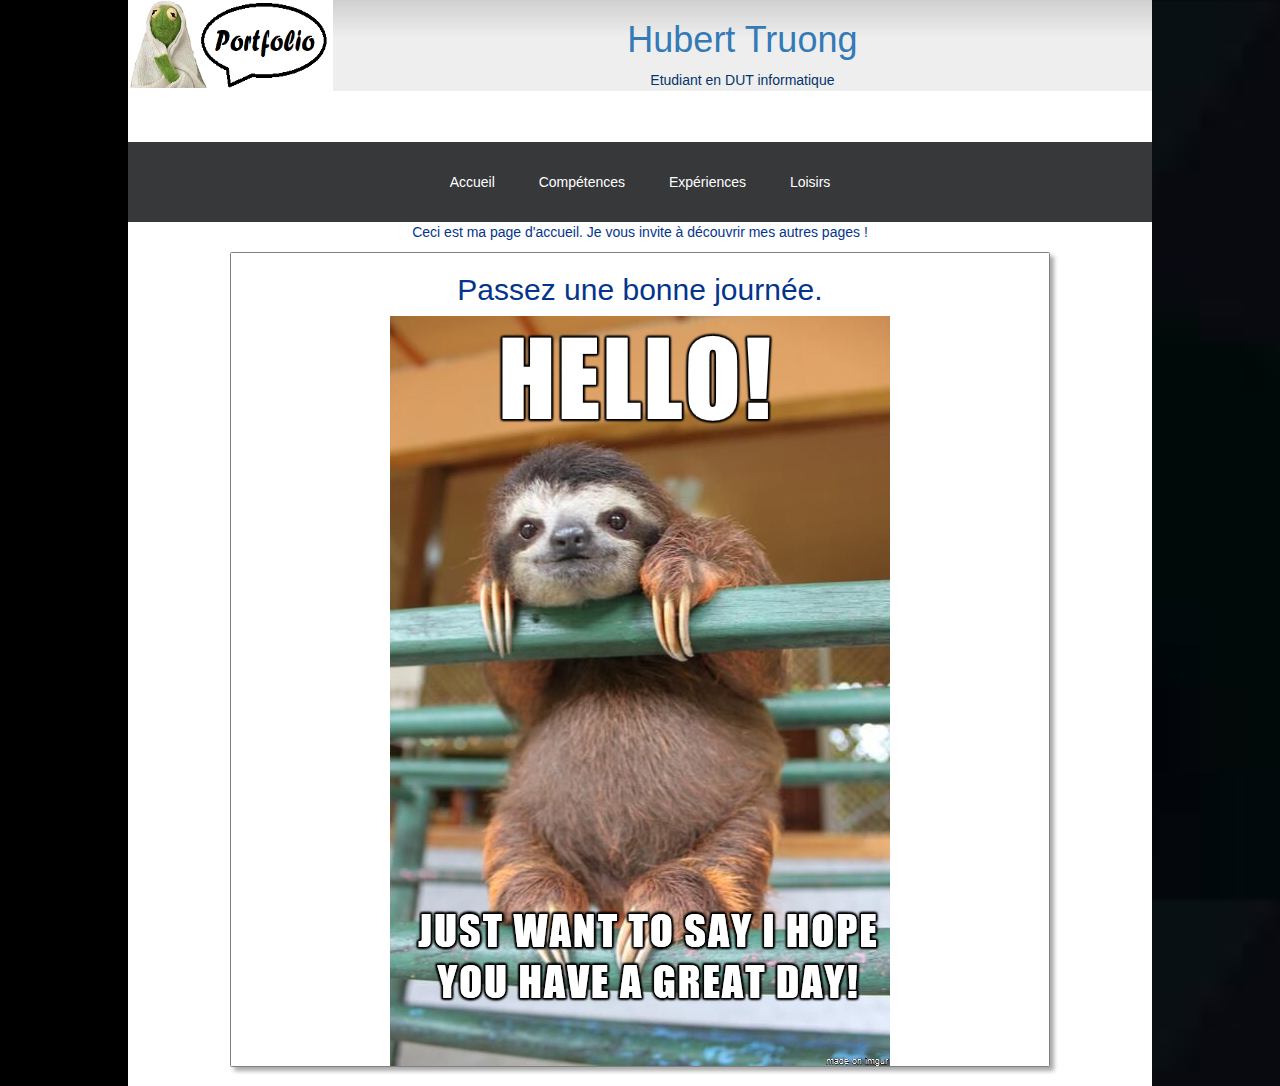
<file: index.html>
<!DOCTYPE HTML>
<html lang="fr">
	<head>
		<title> Accueil | Hubert T.</title>
		<meta http-equiv="Content-Type" content="text/html; charset=utf-8"/>
        <meta name="HandheldFriendly" content="true" />
        <meta name="viewport" content="width=device-width, initial-scale=1.0" />
		
        <link rel="stylesheet" type="text/css" href="styleCSS/style.css" />
		<link rel="stylesheet" href="https://maxcdn.bootstrapcdn.com/bootstrap/3.2.0/css/bootstrap.min.css">
		
    </head>
	<body> 
		
		<div id="globale">				
			<header> 
				<div id="logo">					
				</div>
				
				<div id="nom">
					<h1><a href ="index.html"> Hubert Truong </a></h1>
					 <p> Etudiant en DUT informatique </p>
				</div>
			</header>		
			
			<div style="clear:both"></div>
			<nav>
				<div id="menu">
				
					<ul id="menu-deroulant">
						<li><a href="index.html">Accueil</a></li>
						<li><a href="competences.html">Compétences</a></li>
						<li><a href="experiences.html">Expériences</a></li>
						<li><a href="loisirs.html">Loisirs</a>
							<ul>
								<li><a href="loisirs.html?#piano">Piano</a></li>
								<li><a href="loisirs.html?#basket">Basket</a></li>
								<li><a href="loisirs.html?#jeuvideo">Jeux Vidéos</a></li>
								<li><a href="loisirs.html?#cuisine">Cuisine</a></li>
							</ul>
						</li>
					</ul>					
				</div> 
			</nav>
			
			<div id="page">
				
				<section id="sec1">
				<p class ="message_accueil"> Ceci est ma page d'accueil. Je vous invite à découvrir mes autres pages !</p>
				
				<article class="accueil">
				<h2 class="journee"> Passez une bonne journée. </h2>					
					<img class="centre" src="./images/accueil.png" alt="accueil"/>
                    
                </article>
				
		        </section> 
			</div> 
		</div> 
	</body>
	
</html>
</file>
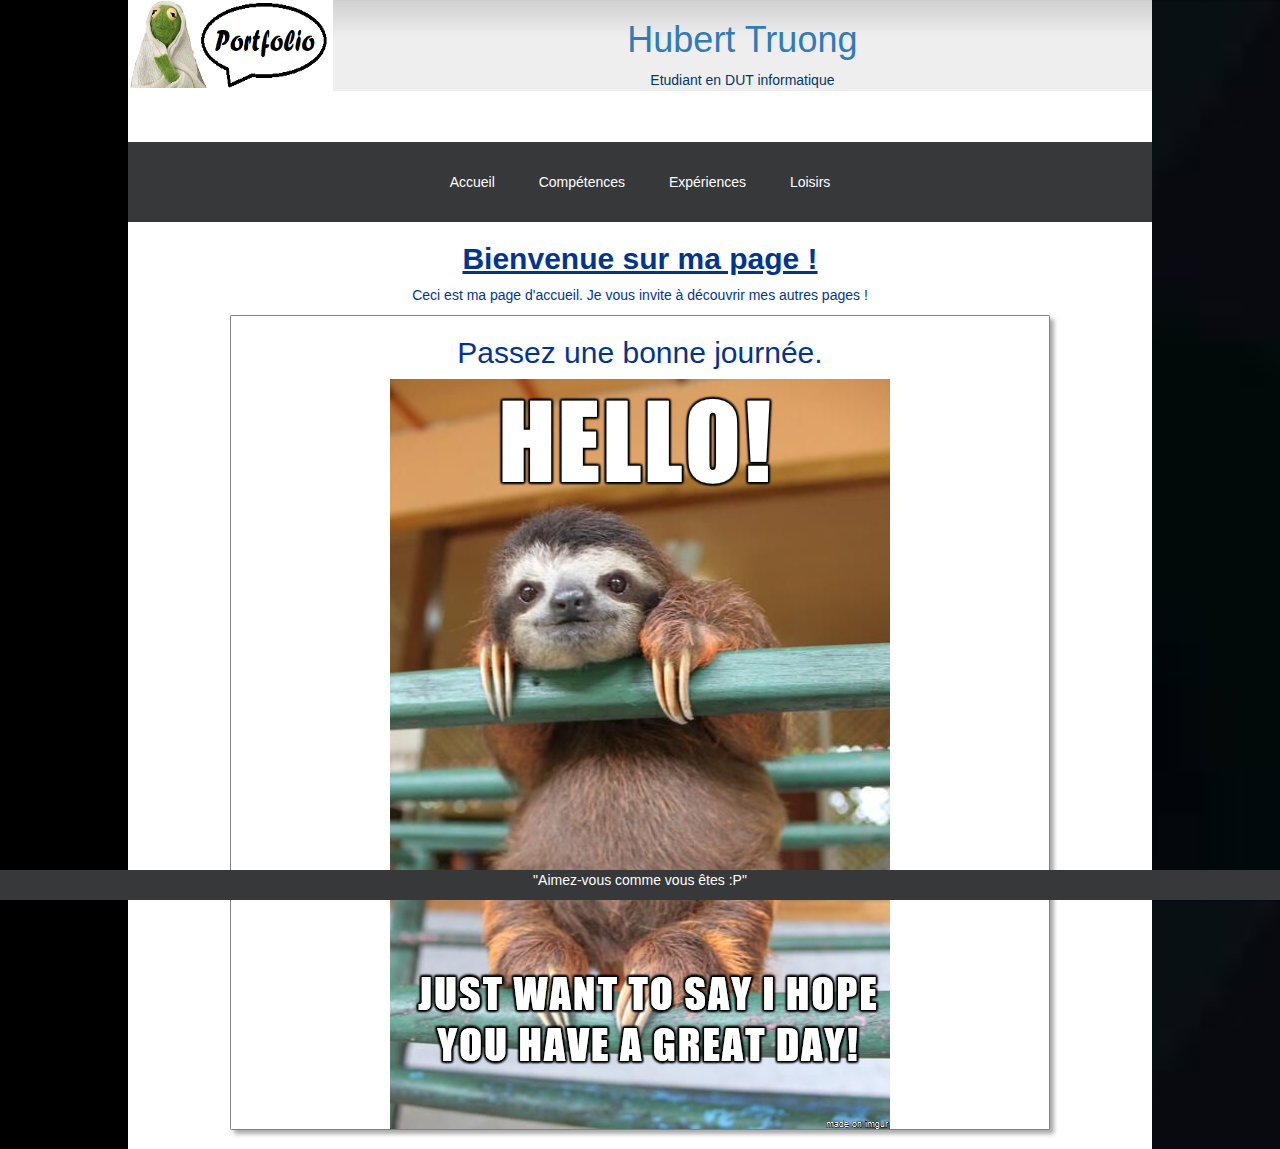
<file: accueil.html>
<!DOCTYPE HTML>
<html lang="fr">
	<head>
		<title> Accueil | Hubert T.</title>
		<meta http-equiv="Content-Type" content="text/html; charset=utf-8"/>
        <meta name="HandheldFriendly" content="true" />
        <meta name="viewport" content="width=device-width, initial-scale=1.0" />
		
        <link rel="stylesheet" type="text/css" href="styleCSS/style.css" />
		<link href="http://maxcdn.bootstrapcdn.com/bootstrap/3.3.7/css/bootstrap.min.css" rel="stylesheet"/>		
    </head>
	<body> 
		
		<div id="globale">				
			<header> 
				<div id="logo">					
				</div>
				
				<div id="nom">
					<h1><a href ="accueil.html"> Hubert Truong </a></h1>
					 <p> Etudiant en DUT informatique </p>
				</div>
			</header>		
			
			<div style="clear:both"></div>
			<nav>
				<div id="menu">
				
					<ul id="menu-deroulant">
						<li><a href="accueil.html">Accueil</a></li>
						<li><a href="competences.html">Compétences</a></li>
						<li><a href="experiences.html">Expériences</a></li>
						<li><a href="loisirs.html">Loisirs</a>
							<ul>
								<li><a href="loisirs.html?#piano">Piano</a></li>
								<li><a href="loisirs.html?#basket">Basket</a></li>
								<li><a href="loisirs.html?#jeuvideo">Jeux Vidéos</a></li>
								<li><a href="loisirs.html?#cuisine">Cuisine</a></li>
							</ul>
						</li>
					</ul>					
				</div> 
			</nav>
			
			<div id="page">
				
				<section id="sec1">
				<h2><b><u>Bienvenue sur ma page !</u></b></h2>
				<p class ="message_accueil"> Ceci est ma page d'accueil. Je vous invite à découvrir mes autres pages !</p>
				
				<article class="accueil">
				<h2 class="journee"> Passez une bonne journée. </h2>					
					<img class="centre" src="./images/accueil.png" alt="accueil"/>
                    
                </article>
				
		        </section> 
			</div> 
		</div> 
		<footer><p>"Aimez-vous comme vous êtes :P"</p></footer>
	</body>
	
</html>
</file>
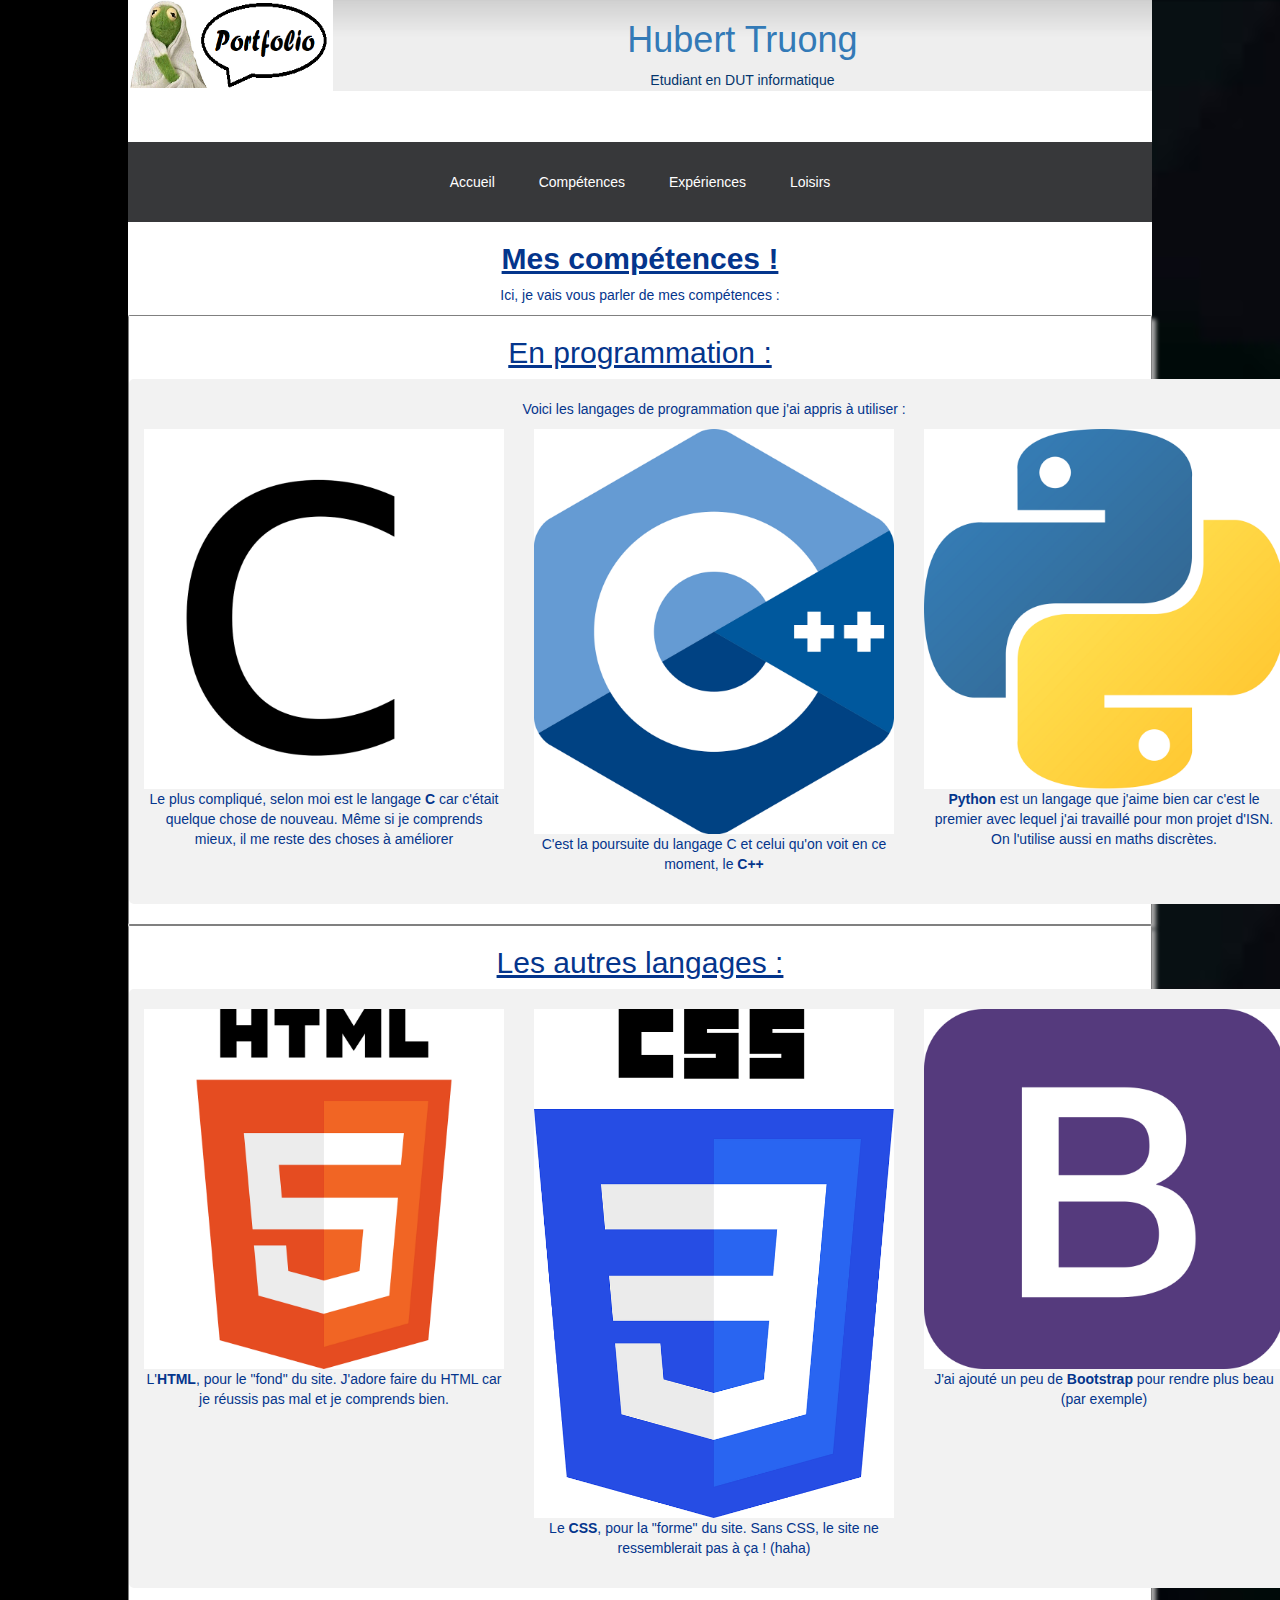
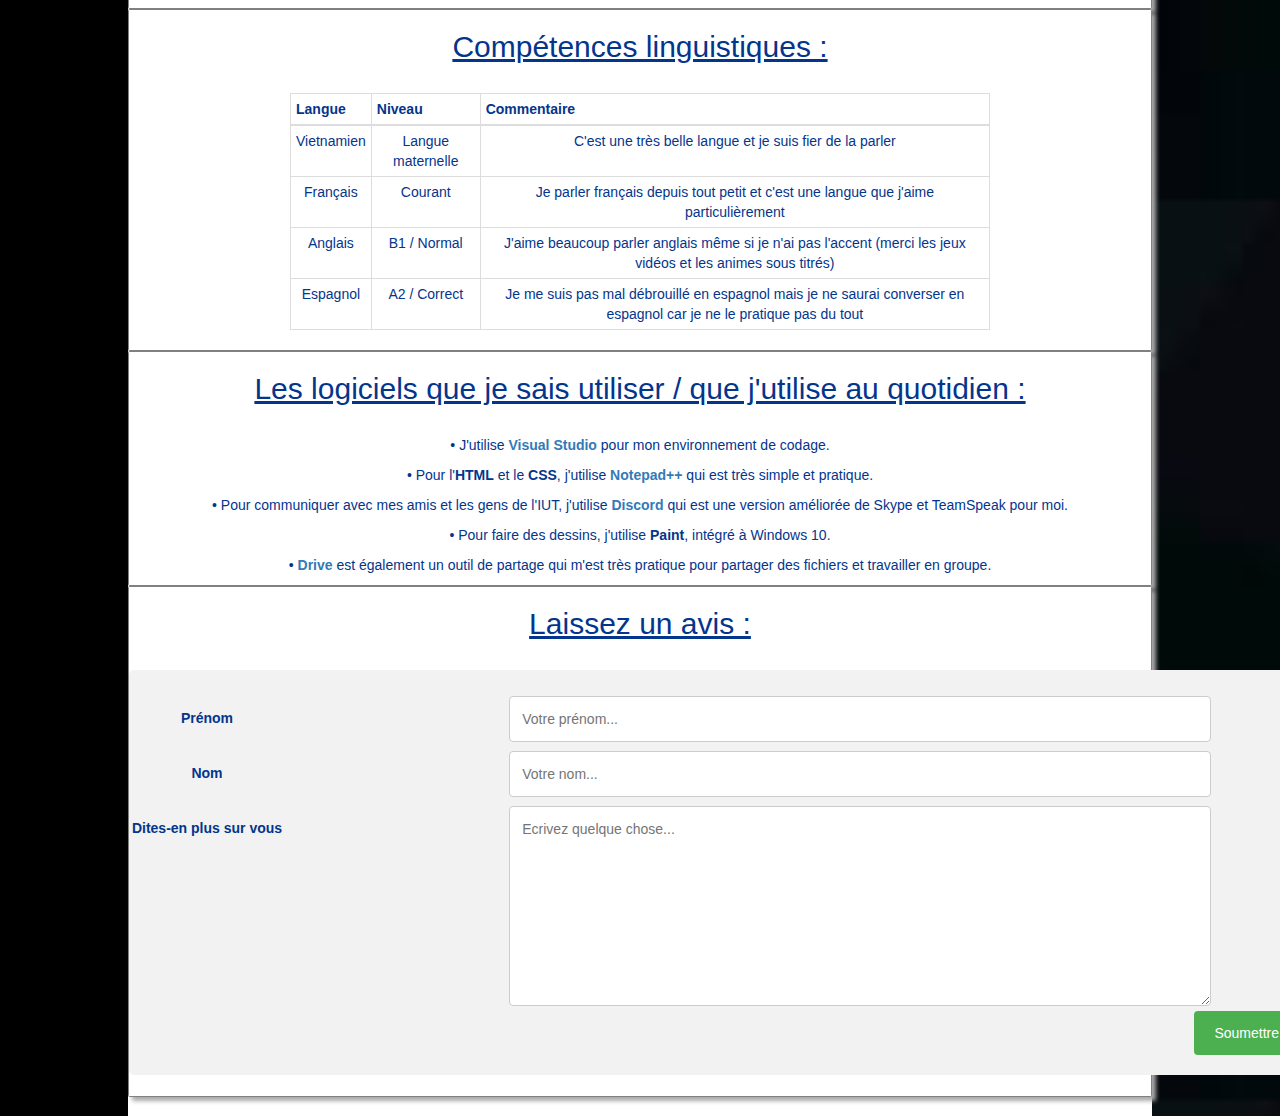
<file: competences.html>
<!DOCTYPE HTML>
<html lang="fr">
	<head>
		<title> Compétences | Hubert T.</title>
		<meta http-equiv="Content-Type" content="text/html; charset=utf-8"/>
        <meta name="HandheldFriendly" content="true" />
        <meta name="viewport" content="width=device-width, initial-scale=1.0" />
		       
        <link rel="stylesheet" type="text/css" href="styleCSS/style.css" />
	<link rel="stylesheet" href="https://maxcdn.bootstrapcdn.com/bootstrap/3.2.0/css/bootstrap.min.css">

    </head>
	<body>
		
		<div id="globale">				
			<header> 
				<div id="logo">		
				</div>
				
				<div id="nom">
					<h1><a href ="index.html"> Hubert Truong </a></h1>
					 <p> Etudiant en DUT informatique </p>
				</div>
			</header>
			
			<div style="clear:both"></div>
			<nav>
				<div id="menu">
				
					<ul id="menu-deroulant">
						<li><a href="index.html">Accueil</a></li>
						<li><a href="competences.html">Compétences</a></li>
						<li><a href="experiences.html">Expériences</a></li>
						<li><a href="loisirs.html">Loisirs</a>
							<ul>
								<li><a href="loisirs.html?#piano">Piano</a></li>
								<li><a href="loisirs.html?#basket">Basket</a></li>
								<li><a href="loisirs.html?#jeuvideo">Jeux Vidéos</a></li>
								<li><a href="loisirs.html?#cuisine">Cuisine</a></li>
							</ul>
						</li>
					</ul>					
				</div> 
			</nav>
			
			<div id="page">
				
				<section id="sec1">
				<h2><b><u> Mes compétences !</u></b></h2>
				<p> Ici, je vais vous parler de mes compétences :</p>
				
				<article>
				<h2><span style="text-decoration: underline;">En programmation :</span></h2>
					<div class="container">
						<div class="row">	
							<p>Voici les langages de programmation que j'ai appris à utiliser :</p>
								<div class="boite col-lg-4 col-md-4 col-sm-4 col-xs-4">
								<img class="image-centree img-responsive" src="./images/c.png" alt="c"/> 	
								<p>Le plus compliqué, selon moi est le langage <b>C</b> car c'était quelque chose de nouveau. Même si je comprends mieux, il me reste des choses à améliorer</p>
								</div>
		
								<div class="boite col-lg-4 col-md-4 col-sm-4 col-xs-4">
								<img class="image-centree img-responsive" src="./images/c++.png" alt="c++"/>
								<p>C'est la poursuite du langage C et celui qu'on voit en ce moment, le <b>C++</b></p>
								</div>	

								<div class="boite col-lg-4 col-md-4 col-sm-4 col-xs-4">
								<img class="image-centree img-responsive" src="./images/python.png" alt="python"/>
								<p><b>Python</b> est un langage que j'aime bien car c'est le premier avec lequel j'ai travaillé pour mon projet d'ISN. On l'utilise aussi en maths discrètes.</p>									
								</div>
						</div>
					</div>	
				</article>
				
				<article>
				<h2><span style="text-decoration: underline;">Les autres langages :</span></h2>
					<div class="container">
						<div class="row">	
								<div class="boite col-lg-4 col-md-4 col-sm-4 col-xs-4">
								<img class="image-centree img-responsive" src="./images/html.png" alt="html"/> 	
								<p>L'<b>HTML</b>, pour le "fond" du site. J'adore faire du HTML car je réussis pas mal et je comprends bien.</p>
								</div>
		
								<div class="boite col-lg-4 col-md-4 col-sm-4 col-xs-4">
								<img class="image-centree img-responsive" src="./images/css.png" alt="css"/>
								<p>Le <b>CSS</b>, pour la "forme" du site. Sans CSS, le site ne ressemblerait pas à ça ! (haha)</p>
								</div>	

								<div class="boite col-lg-4 col-md-4 col-sm-4 col-xs-4">
								<img class="image-centree img-responsive" src="./images/bootstrap.png" alt="bootstrap"/>
								<p>J'ai ajouté un peu de <b>Bootstrap</b> pour rendre plus beau (par exemple)</p>									
								</div>
						</div>
					</div>
				</article>
				
				<article>
				<h2><span style="text-decoration: underline;">Compétences linguistiques :</span></h2><br/>
				<div class="responsive-table-line" style="margin:0px auto;max-width:700px;">
					<table class="table table-bordered table-condensed table-body-center" >
						<thead>
							<tr>
								<th>Langue</th>
								<th>Niveau</th>
								<th>Commentaire</th>
							</tr>
						</thead>
						<tbody>
							<tr>
								<td data-title="Langue">Vietnamien</td>
								<td data-title="Niveau">Langue maternelle</td>
								<td data-title="Commentaire">C'est une très belle langue et je suis fier de la parler</td>
							</tr>
							<tr>
								<td data-title="Langue">Français</td>
								<td data-title="Niveau">Courant</td>
								<td data-title="Commentaire">Je parler français depuis tout petit et c'est une langue que j'aime particulièrement</td>
							</tr>
							<tr>
								<td data-title="Langue">Anglais</td>
								<td data-title="Niveau">B1 / Normal</td>
								<td data-title="Commentairee">J'aime beaucoup parler anglais même si je n'ai pas l'accent (merci les jeux vidéos et les animes sous titrés)</td>
							</tr>
							<tr>
								<td data-title="Langue">Espagnol</td>
								<td data-title="Niveau">A2 / Correct</td>
								<td data-title="Commentaire">Je me suis pas mal débrouillé en espagnol mais je ne saurai converser en espagnol car je ne le pratique pas du tout</td>
							</tr>
						</tbody>
					</table>
				</article>
				
				<article>
				<h2><span style="text-decoration: underline;">Les logiciels que je sais utiliser / que j'utilise au quotidien :</span></h2><br/>
					<p>• J'utilise <a href="https://visualstudio.microsoft.com/fr/?rr=https%3A%2F%2Fwww.google.com%2F"><b>Visual Studio</b></a> pour mon environnement de codage.</p>
					<p>• Pour l'<b>HTML</b> et le <b>CSS</b>, j'utilise <a href="https://notepad-plus-plus.org/"><b>Notepad++</b></a> qui est très simple et pratique.</p>
					<p>• Pour communiquer avec mes amis et les gens de l'IUT, j'utilise  <a href="https://discordapp.com/"><b>Discord</b></a> qui est une version améliorée de Skype et TeamSpeak pour moi.</p>
					<p>• Pour faire des dessins, j'utilise <b>Paint</b>, intégré à Windows 10.</p>
					<p>• <a href="https://drive.google.com/"><b>Drive</b></a> est également un outil de partage qui m'est très pratique pour partager des fichiers et travailler en groupe.</p>					
				</article>
					
				<article>
				<h2><span style="text-decoration: underline;">Laissez un avis :</span></h2><br/>
				<div class="container">
					<div class="row">
					  <div class="col-25">
						<label for="fname">Prénom</label>
					  </div>
					  <div class="col-75">
						<input type="text" id="fname" name="firstname" placeholder="Votre prénom...">
					  </div>
					</div>
					<div class="row">
					  <div class="col-25">
						<label for="lname">Nom</label>
					  </div>
					  <div class="col-75">
						<input type="text" id="lname" name="lastname" placeholder="Votre nom...">
					  </div>
					</div>
					<div class="row">
					  <div class="col-25">
						<label for="subject">Dites-en plus sur vous</label>
					  </div>
					  <div class="col-75">
						<textarea id="subject" name="subject" placeholder="Ecrivez quelque chose..." style="height:200px"></textarea>
					  </div>
					</div>
					<div class="row">
					  <input type="submit" value="Soumettre">
					</div>
				  </form>
				</div>
				</article>
				
				
				</section>
			</div> 
			
		</div> 
	</body>

</html>
</file>
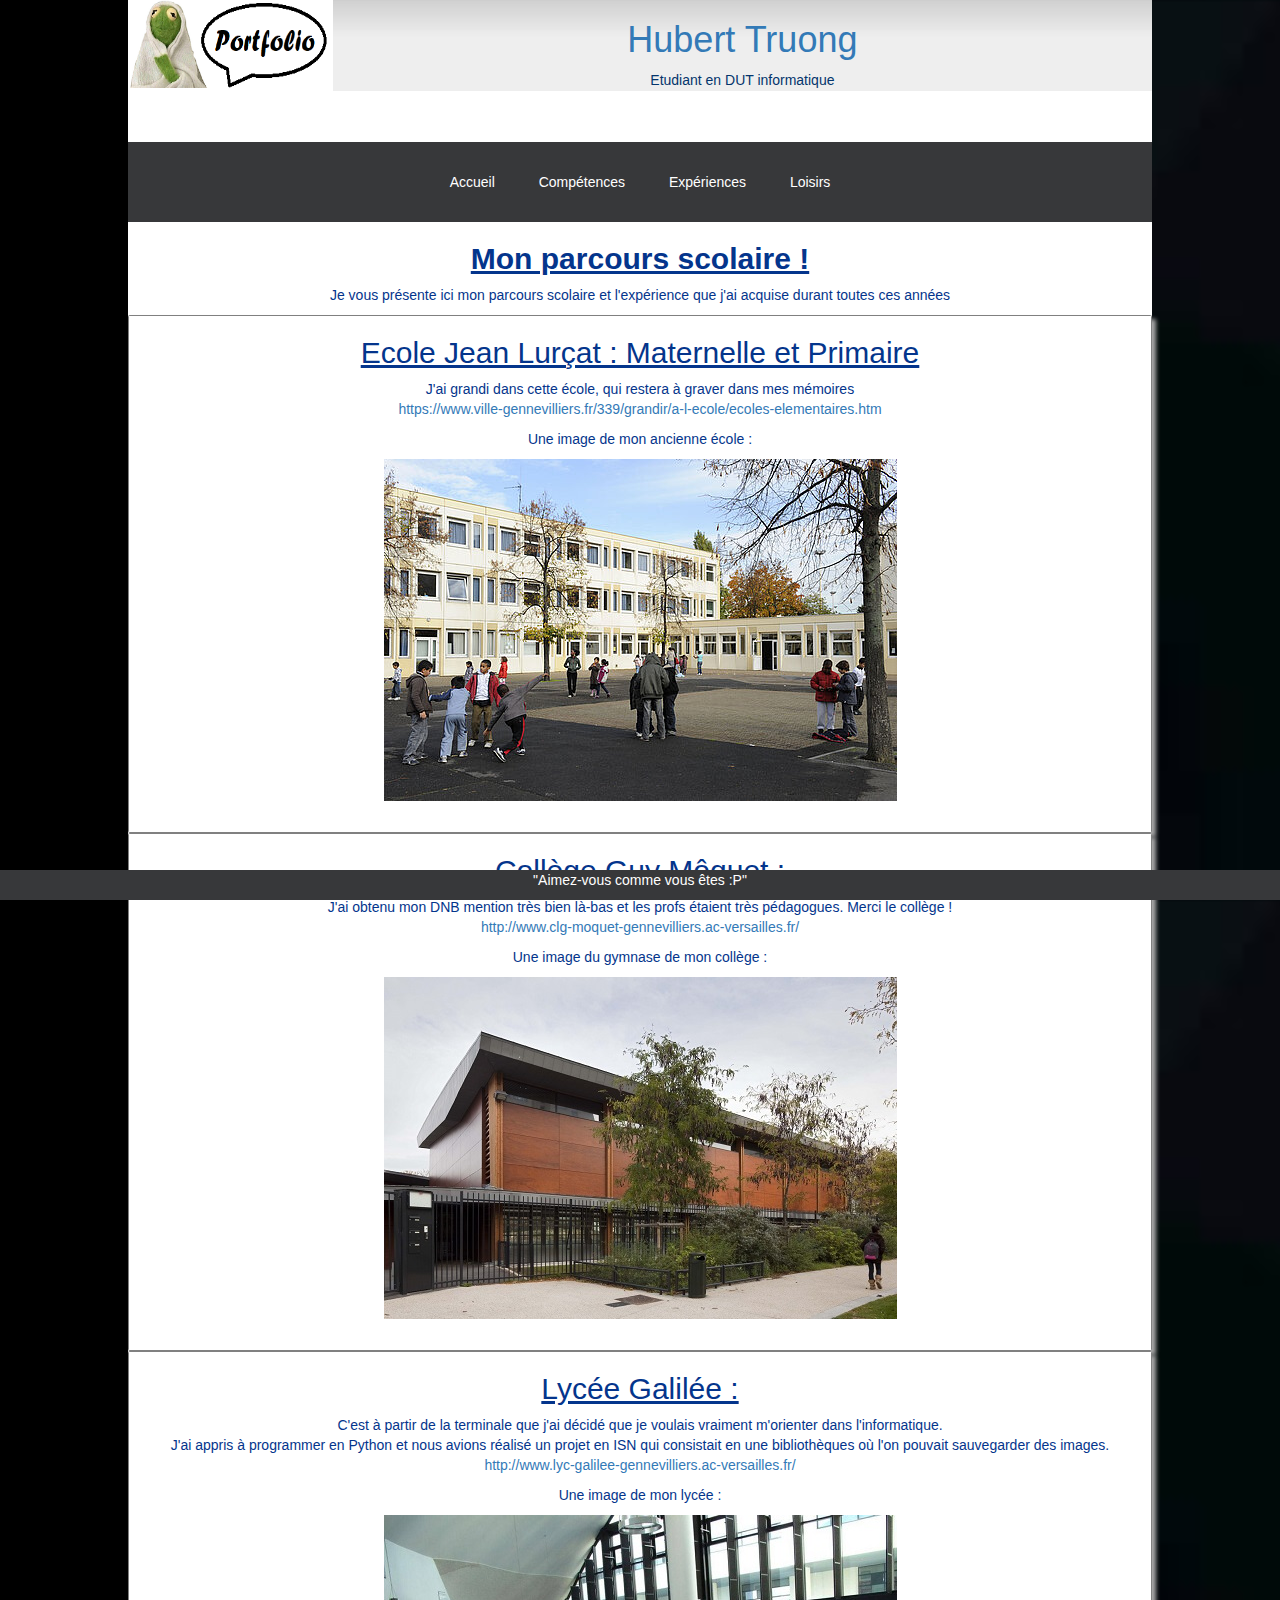
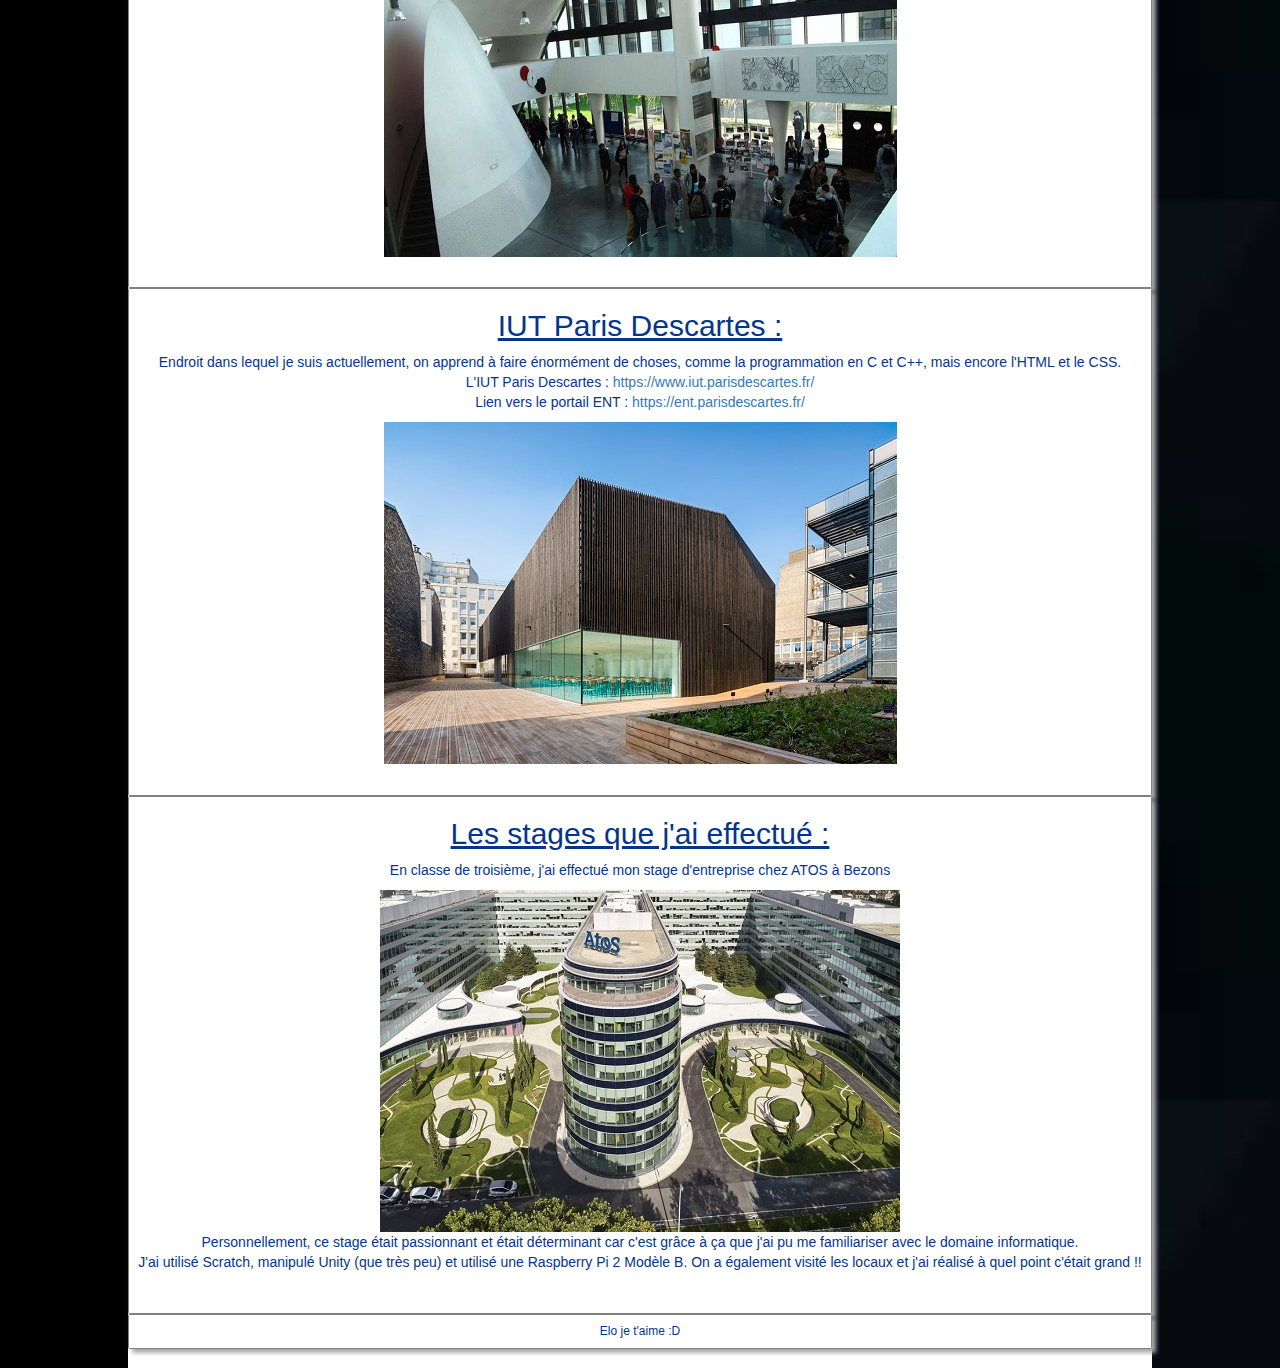
<file: experiences.html>
<!DOCTYPE HTML>
<html lang="fr">
	<head>
		<title> Expériences | Hubert T.</title>
		<meta http-equiv="Content-Type" content="text/html; charset=utf-8"/>		
        <meta name="HandheldFriendly" content="true" />
        <meta name="viewport" content="width=device-width, initial-scale=1.0" />
		        
        <link rel="stylesheet" type="text/css" href="styleCSS/style.css" />
		<link href="http://maxcdn.bootstrapcdn.com/bootstrap/3.3.7/css/bootstrap.min.css" rel="stylesheet"/>
    </head>
	<body>
		
		<div id="globale">				
			<header> 
				<div id="logo">	
				</div>
				
				<div id="nom">
					<h1><a href ="index.html"> Hubert Truong </a></h1>
					 <p> Etudiant en DUT informatique </p>
				</div>
			</header>
			
			<div style="clear:both"></div>
			<nav>
				<div id="menu">
				
					<ul id="menu-deroulant">
						<li><a href="index.html">Accueil</a></li>
						<li><a href="competences.html">Compétences</a></li>
						<li><a href="experiences.html">Expériences</a></li>
						<li><a href="loisirs.html">Loisirs</a>
							<ul>
								<li><a href="loisirs.html?#piano">Piano</a></li>
								<li><a href="loisirs.html?#basket">Basket</a></li>
								<li><a href="loisirs.html?#jeuvideo">Jeux Vidéos</a></li>
								<li><a href="loisirs.html?#cuisine">Cuisine</a></li>
							</ul>
						</li>
					</ul>					
				</div> 
			</nav>
			
			<div id="page">
				
				<section id="sec1">
				<h2><b><u>Mon parcours scolaire !</u></b></h2>
				<p> Je vous présente ici mon parcours scolaire et l'expérience que j'ai acquise durant toutes ces années</p>
				
				<article class="primaire">
				<h2><span style="text-decoration: underline;">Ecole Jean Lurçat : Maternelle et Primaire</span></h2>
					<p> J'ai grandi dans cette école, qui restera à graver dans mes mémoires <br/>
					<a href="https://www.ville-gennevilliers.fr/339/grandir/a-l-ecole/ecoles-elementaires.htm">https://www.ville-gennevilliers.fr/339/grandir/a-l-ecole/ecoles-elementaires.htm</a></p>	
					<p> Une image de mon ancienne école :</p>
					<img src="./images/primaire.jpg" alt="primaire"/> 			
				</article>
				
				<article class="college">
				<h2><span style="text-decoration: underline;"> Collège Guy Môquet :</span></h2>
					<p> J'ai obtenu mon DNB mention très bien là-bas et les profs étaient très pédagogues. Merci le collège !<br/>
					<a href="http://www.clg-moquet-gennevilliers.ac-versailles.fr/">http://www.clg-moquet-gennevilliers.ac-versailles.fr/</a></p>
					<p> Une image du gymnase de mon collège :</p>
					<img src="./images/college.jpg" alt="college"/> 
				</article>
				
				<article class="lycee">
				<h2><span style="text-decoration: underline;"> Lycée Galilée :</span></h2>
					<p> C'est à partir de la terminale que j'ai décidé que je voulais vraiment m'orienter dans l'informatique.<br/>
					J'ai appris à programmer en Python et nous avions réalisé un projet en ISN qui consistait en une bibliothèques où l'on pouvait sauvegarder des images.<br/>
					<a href="http://www.lyc-galilee-gennevilliers.ac-versailles.fr/">http://www.lyc-galilee-gennevilliers.ac-versailles.fr/</a></p>
					<p> Une image de mon lycée :</p>
					<img src="./images/lycee.jpg" alt="lycee"/>
				</article>
				
				<article class="dut">
				<h2><span style="text-decoration: underline;"> IUT Paris Descartes :</span></h2>
					<p> Endroit dans lequel je suis actuellement, on apprend à faire énormément de choses, comme la programmation en C et C++, mais encore l'HTML et le CSS.<br/>
					L'IUT Paris Descartes : <a href="https://www.iut.parisdescartes.fr/">https://www.iut.parisdescartes.fr/</a><br/>
					Lien vers le portail ENT : <a href="https://ent.parisdescartes.fr/">https://ent.parisdescartes.fr/</a><br/></p>	
					<img src="./images/dut.jpg" alt="dut"/>
				</article>
				
				<article class="stage">
				<h2><span style="text-decoration: underline;"> Les stages que j'ai effectué :</span></h2>
					<p>En classe de troisième, j'ai effectué mon stage d'entreprise chez ATOS à Bezons</p>
					<img src="./images/atos.jpg" alt="atos"/>
					<p>Personnellement, ce stage était passionnant et était déterminant car c'est grâce à ça que j'ai pu me familiariser avec le domaine informatique.<br/>
					J'ai utilisé Scratch, manipulé Unity (que très peu) et utilisé une Raspberry Pi 2 Modèle B. On a également visité les locaux et j'ai réalisé à quel point c'était grand !!</p>
				</article>
				
                <article>
                    <h6>Elo je t'aime :D</h6>                                        
                </article>
				
				</section>
			</div> 			
		</div> 
		<footer><p>"Aimez-vous comme vous êtes :P"</p></footer>
	</body>
	
</html>
</file>
<file: styleCSS/style.css>
/* Fichier CSS */ 
* {
	margin:0;
	border:0;
	padding:0;
	outline:0;
	transition: all 1s;
	box-sizing:border-box;
}

body, html {
	height: 100%;
}

body {
	background-color: #FFFFFF;
	background-image:url(../images/fon.jpg);
	background-size:cover;
}

#globale {
	width: 80%;
	margin: 0 auto;
	background-color : white;
}

header {
	height:6.5em;
	background-color: #FFFFFF;
	background-image:url(../images/fond.jpg);
	outline-width:0em;
	outline-color:#A9A9A9;
	outline-style:solid;
	margin:0% 0% 5% 0%;
	display: flex;
}

#logo {
	float:left;
	background-image: url(../images/logo.png);
	background-repeat: no-repeat;
	background-size : 100% 100% ;
    width : 20% ;
	height : inherit ;
}

#nom {
	float:left;
	width: 80%;
	height: inherit;
	padding: 0em 0 0 0; 
	text-align:center;
	color: #04356C;
}

#menu-deroulant, #menu-deroulant ul {
    padding: 0;
    margin: 0;
    list-style: none;
}
#menu-deroulant {
    text-align: center;
	background-color:#37383A;
	padding:10px;
	
}
#menu-deroulant li {
    display: inline-block;
	padding:20px;
}

#menu-deroulant li:first-child:hover, li:nth-child(2):hover, li:nth-child(3):hover, li:last-child:hover, li:last-child li:hover{
	background-color:rgba(234,97,8,0.8);
}

#menu-deroulant ul li {
    display: inherit;
}
#menu-deroulant a {
    text-decoration: none;
    display: block;
	color:white;
}
#menu-deroulant ul {
    position: absolute;
    left: -999em;
    text-align: left;
    z-index: 1000;
	background-color:#37383A;
}
#menu-deroulant li:hover ul {
    left: auto;
}

#page {
	min-height:10em;
	background-color:white;
	color:#04358C;	
}

#sec1 {
	border-style:solid;
	border-color: #4186D3;
	text-align:center;
	padding-bottom:1.85%;
}

.test img{
	width:80%;
	margin-left:1%;
}

article {
	background: #FFFFFF;
}

article {
	padding: 0%;
	border: solid black 1px;
	border-width: 0.1em;
	border-style: solid;
	border-color: grey;
	border-radius: 0.1em;
	box-shadow: 4px 4px 4px #aaa;
}

article video,audio {
	margin: 2%;
	max-width:90%;
}

.piano h2 {
	background: url(../images/piano.png) no-repeat #EEEEEE;
    background-size: contain;
	background-repeat: no-repeat;
}

.basket h2 {
	background: url(../images/basket.png) no-repeat #EEEEEE;
	background-size: contain;
	background-repeat: no-repeat;
}

.jeuvideo h2 {
	background: url(../images/jeuvideo.png) no-repeat #EEEEEE;
	background-size: contain;
	background-repeat: no-repeat;
}

.cuisine h2 {
	background: url(../images/burger.png) no-repeat #EEEEEE;
	background-size: contain;
	background-repeat: no-repeat;
}

.cuisine {
	padding-bottom:3%;
}

.autres{
	margin-bottom:1%;
}

.accueil {
	width:80%;
	margin-left:10%;
}

.primaire {
	padding-bottom:3%;
}

.college {
	padding-bottom:3%;
}

.lycee {
	padding-bottom:3%;
}

.dut {
	padding-bottom:3%;
}

.stage {
	padding-bottom:3%;
}

object {
	width:100%;
	border:0px solid black;
}

footer {
	clear:both;
	border-width:0em 0.2em 0.2em 0.2em;
	border-width:0;
	border-style: solid;
	border-color: #4186D3;
	background-color:#37383A;
	opacity: 1;
	text-align: center;
	color:white;
	position:fixed;
	bottom:0;
	width:100%;
}

form {
	margin:auto 10%;
	border:1px solid black;
	background-color: #CCCCCC;
}

fieldset {padding-left:30; text-align:left; width:50em}
label {float:left; width:12em; text-align:center}
input {border: 1px solid grey:}

input.input {
	display:block;
	height:2em;
	width:12em;
}

input.adresse {width:22em:}

.message_accueil {
	text-align:center;
}

.journee {
	text-align:center;
}

img.centre {
	display:justify;
    max-width: 100%;
	height: auto;
}

input[type=text], textarea {
  padding: 12px;
  border: 1px solid #ccc;
  border-radius: 4px;
  box-sizing: border-box;
  resize: vertical;
}

#subject,#lname,#fname {
	width:80%;
}

label {
  padding: 12px 12px 12px 0;
  display: inline-block;
}

input[type=submit] {
  background-color: #4CAF50;
  color: white;
  padding: 12px 20px;
  border: none;
  border-radius: 4px;
  cursor: pointer;
  float: right;
}

.container {
  border-radius: 5px;
  background-color: #f2f2f2;
  padding: 20px;
  margin-bottom: 2%
}

.col-25 {
  float: left;
  width: 25%;
  margin-top: 6px;
}

.col-75 {
  float: left;
  width: 75%;
  margin-top: 6px;
}

.row:after {
  content: "";
  display: table;
  clear: both;
}

@media only screen and (max-width : 800px) {
	#logo {
	background-image: none;
	width: 100%;
	}
	
	#nom {
		width: 100%;
		position: absolute;
		text-align: center;
	}
	
	header {
	height:6.5em;
	background-color: #FFFFFF;
	background-image:none;
	width:100%;
	}
	
	#globale {
	width: 100%;
	}
	
	#menu-deroulant li {
	display:flex;
	justify-content:center;
	border:1px solid white;
	}
	
	#menu-deroulant ul {
    width:90%;
	margin-top:8%;
	}	
	
	.col-25, .col-75, input[type=submit] {
    width: 100%;
    margin-top: 0;
  }
}
</file>
